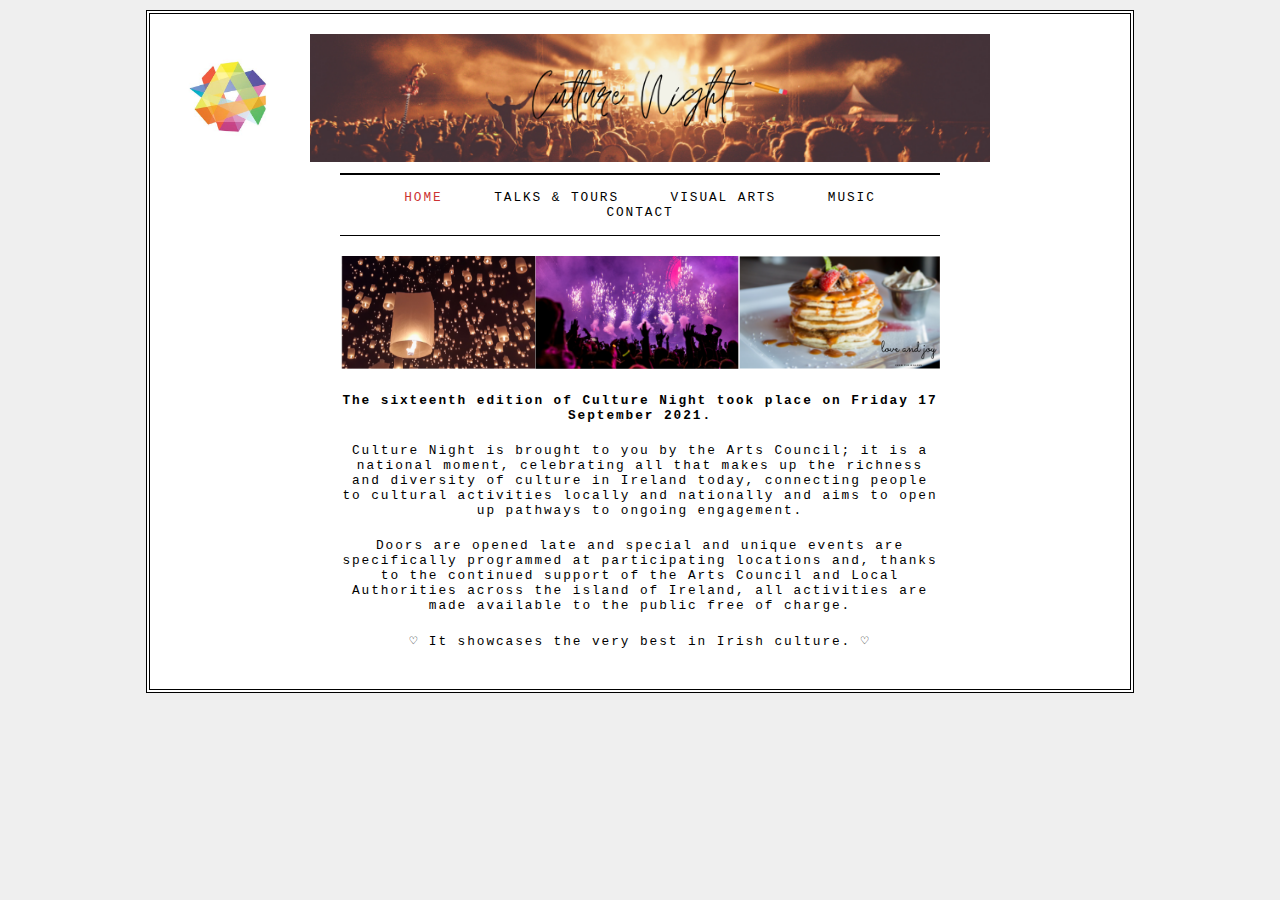
<file: Culture Night/index.html>
<!DOCTYPE html>

<html>
   <head>
       <title>Culture Night 2021</title>
       
       <link rel="stylesheet" type="text/css" href="style.css">
       <meta name="viewport" content="width=device-width, initial-scale=1">
       <meta charset="utf-8">
   </head>
   
   <body>
      <div id="page">
        <div id="banner">
          <img src="images/Culture Night.png" alt="Irish Culture Night Banner." width= 85% height= 10%>
        </div>
        <div id="logo">
          <img src="images/logo.jpg" alt="Festival Logo" height= 80% width= 80%/>
      </div>
			<center>
			<ul id="navigation">
				<li><a href="index.html" class="on">Home</a></li>
				<li><a href="tours.html">Talks & Tours</a></li>
				<li><a href="arts.html">Visual Arts</a></li>
				<li><a href="music.html">Music</a></li>
				<li><a href="contact.html">Contact</a></li>
			</ul>
			</center>
	  
			<p><img src="images/nav.png" alt="Lantern, Festival, Food" width= 100% height= 100%></p>
      
      <p><b>The sixteenth edition of Culture Night took place on Friday 17 September 2021.</b></p>
			
      <p>Culture Night is brought to you by the Arts Council; it is a national moment, celebrating all that makes up the richness and diversity of culture in Ireland today, connecting people to cultural activities locally and nationally and aims to open up pathways to ongoing engagement.</p>
      
      <p>Doors are opened late and special and unique events are specifically programmed at participating locations and, thanks to the continued support of the Arts Council and Local Authorities across the island of Ireland, all activities are made available to the public free of charge.</p>
      
	    <p>&#9825; It showcases the very best in Irish culture. &#9825;</p>
      
		</div>
   </body>
</html>
</file>
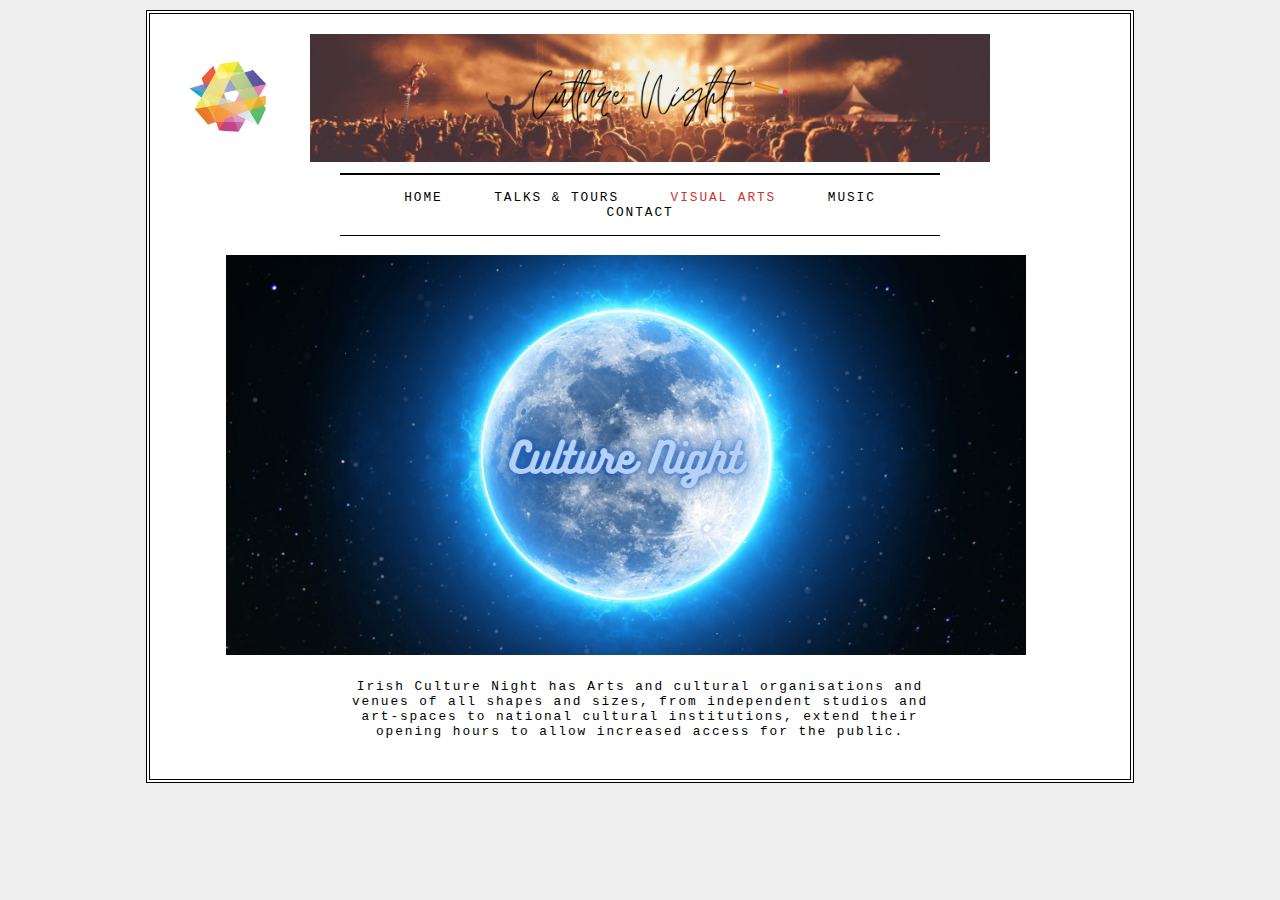
<file: Culture Night/arts.html>
<!DOCTYPE html>

<html>
   <head>
       <title>Visual Arts</title>
       
       <link rel="stylesheet" type="text/css" href="style2.css">
       <meta name="viewport" content="width=device-width, initial-scale=1">
       <meta charset="utf-8">
   </head>
   
   <body>
      <div id="page">
        <div id="banner">
          <img src="images/Culture Night.png" alt="Irish Culture Night Banner." width= 85%>
        </div>
        <div id="logo">
          <img src="images/logo.jpg" alt="Festival Logo" height= 80% width= 80%/>
        </div>
      <center>
        <ul id="navigation">
          <li><a href="index.html">Home</a></li>
          <li><a href="tours.html">Talks & Tours</a></li>
          <li><a href="arts.html" class= "on">Visual Arts</a></li>
          <li><a href="music.html">Music</a></li>
          <li><a href="contact.html">Contact</a></li>
        </ul>
      </center>
      
   <div id= "moon">
      <img src= "images/moon.png" alt= "Moon With Text">
   </div>
   
   <div id= "content">
      <p>Irish Culture Night has Arts and cultural organisations and venues of all shapes and sizes, from independent studios and art-spaces to national cultural institutions, extend their opening hours to allow increased access for the public.</p>
   </div>
</file>
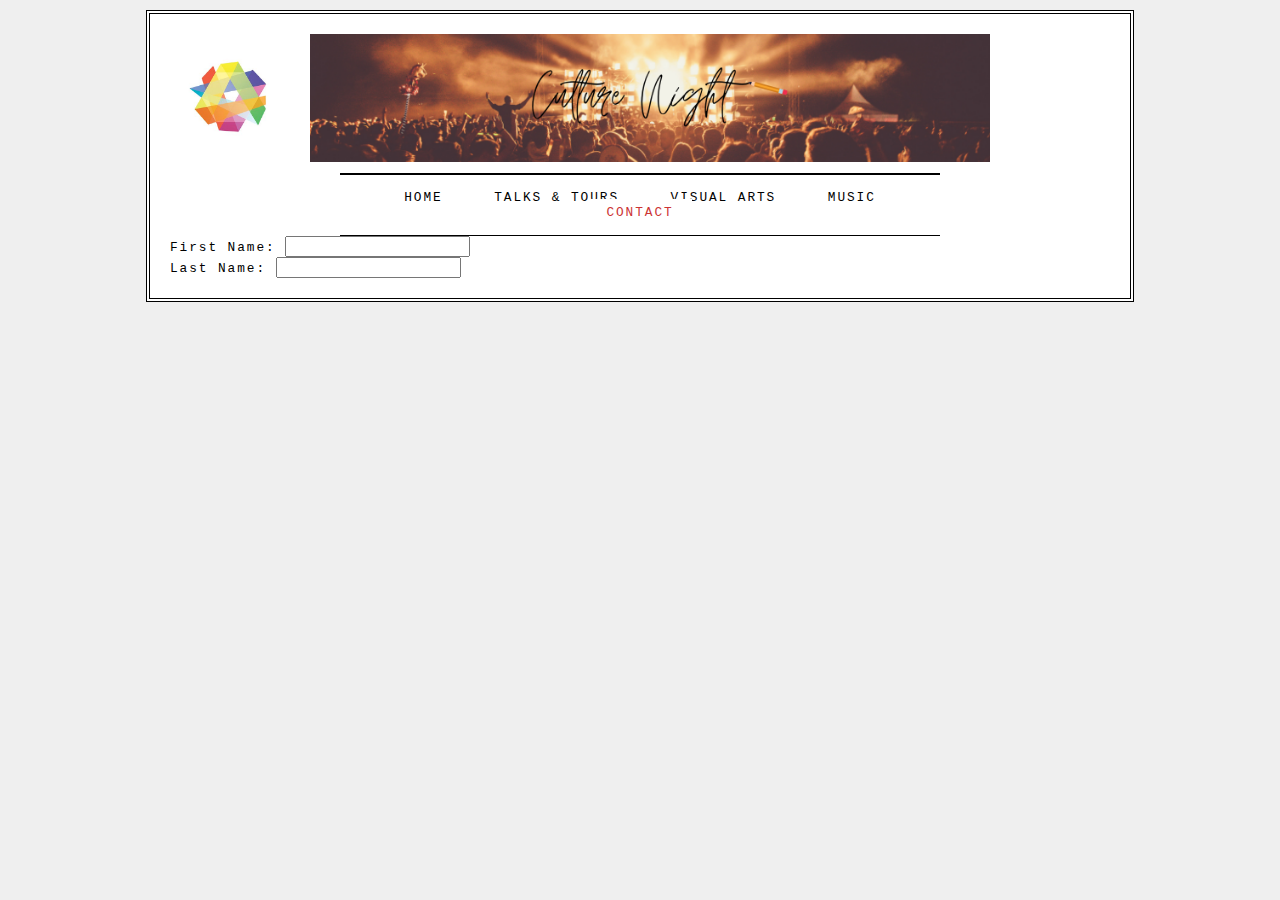
<file: Culture Night/contact.html>
<!DOCTYPE html>

<html>
   <head>
       <title>Culture Night 2021</title>
       
       <link rel="stylesheet" type="text/css" href="style2.css">
       <meta name="viewport" content="width=device-width, initial-scale=1">
       <meta charset="utf-8">
   </head>
   
   <body>
      <div id="page">
        <div id="banner">
          <img src="images/Culture Night.png" alt="Irish Culture Night Banner." width= 85% height= 10%>
        </div>
        <div id="logo">
          <img src="images/logo.jpg" alt="Festival Logo" height= 80% width= 80%/>
      </div>
			<center>
			<ul id="navigation">
				<li><a href="index.html">Home</a></li>
				<li><a href="tours.html">Talks & Tours</a></li>
				<li><a href="arts.html">Visual Arts</a></li>
				<li><a href="music.html">Music</a></li>
				<li><a href="contact.html" class= "on">Contact</a></li>
			</ul>
			</center>

   <form> 
      <label for= "fname">First Name: </label>
      <input type= "text" id= "fname" name= "fname">
      
      <br>
      
      <label for= "lname">Last Name: </label>
      <input type= "text" id= "fname" name= "fname">
      
      <br>
      
      
   </form>
      
   </body>
</file>
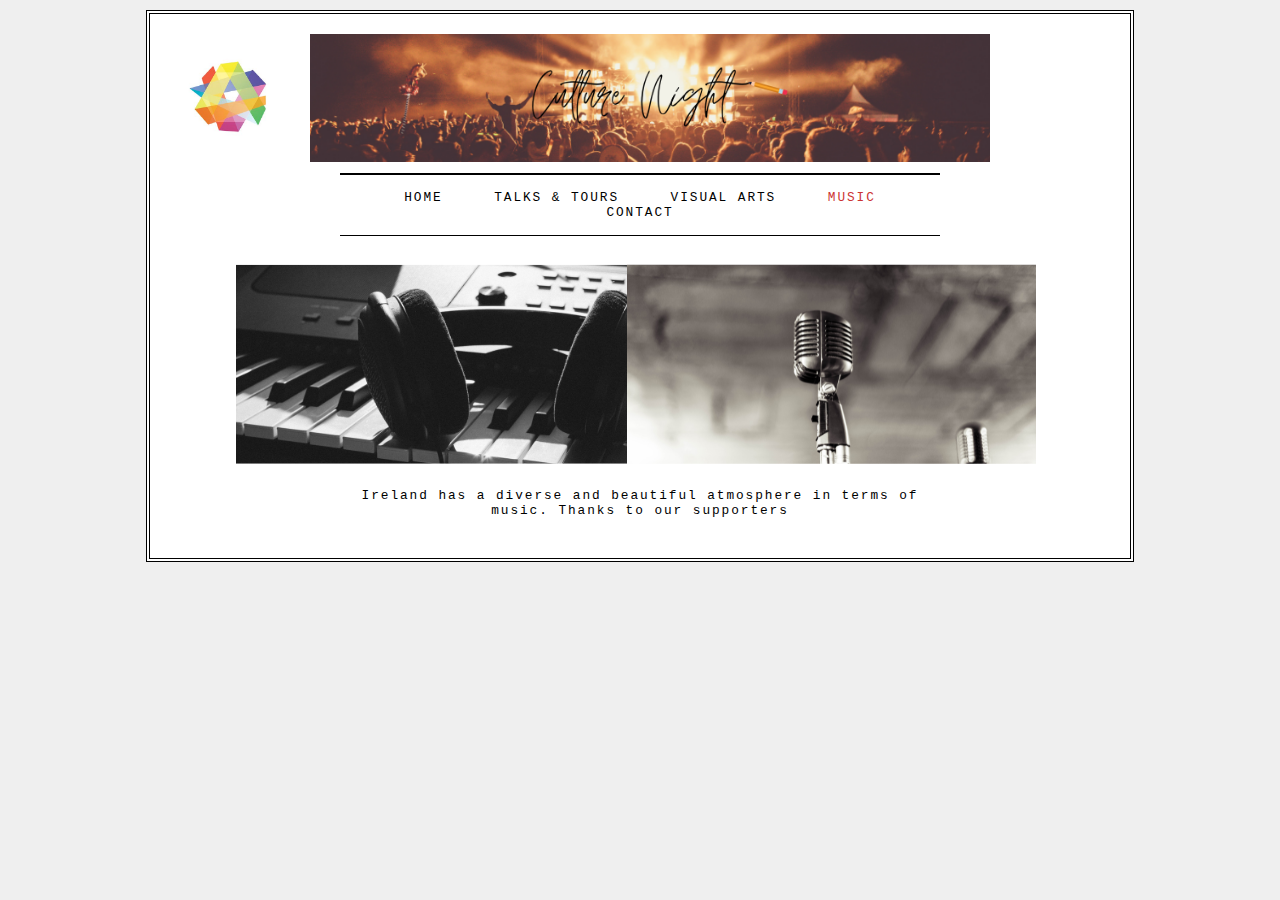
<file: Culture Night/music.html>
<!DOCTYPE html>

<html>
   <head>
       <title>Culture Night 2021</title>
       
       <link rel="stylesheet" type="text/css" href="style2.css">
       <meta name="viewport" content="width=device-width, initial-scale=1">
       <meta charset="utf-8">
   </head>
   
   <body>
      <div id="page">
        <div id="banner">
          <img src="images/Culture Night.png" alt="Irish Culture Night Banner." width= 85% height= 10%>
        </div>
        <div id="logo">
          <img src="images/logo.jpg" alt="Festival Logo" height= 80% width= 80%/>
      </div>
			<center>
			<ul id="navigation">
				<li><a href="index.html">Home</a></li>
				<li><a href="tours.html">Talks & Tours</a></li>
				<li><a href="arts.html">Visual Arts</a></li>
				<li><a href="music.html"class="on">Music</a></li>
				<li><a href="contact.html">Contact</a></li>
			</ul>
			</center>
      
      <div id= "music">
         <img src= "images/music.png" alt= "Music Banner">
      </div>
      
      <p>Ireland has a diverse and beautiful atmosphere in terms of music. Thanks to our supporters </p>
      
   </body>
</file>
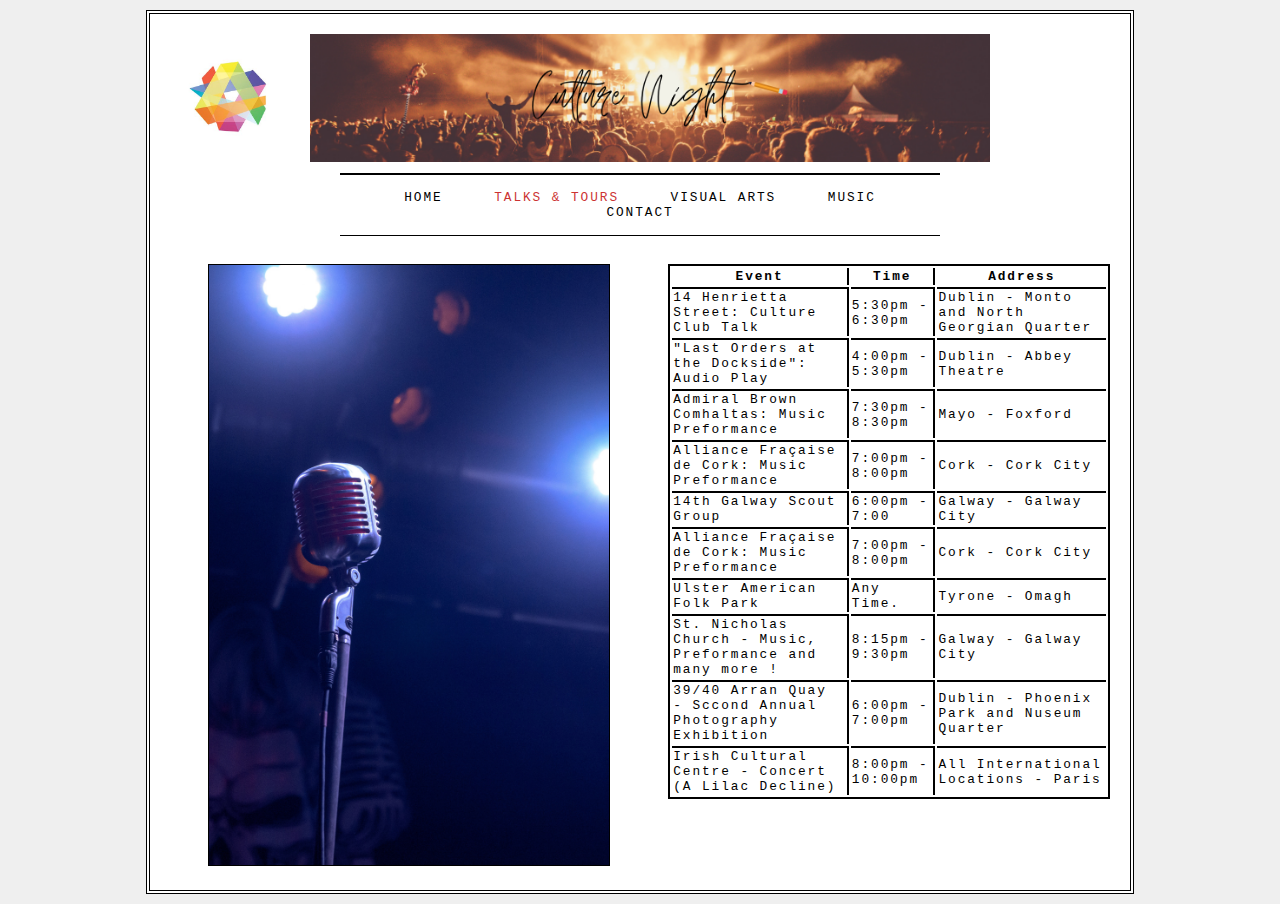
<file: Culture Night/tours.html>
<!DOCTYPE html>

<html>
   <head>
       <title>Talks & Tours</title>
       
       <link rel="stylesheet" type="text/css" href="style2.css">
       <meta name="viewport" content="width=device-width, initial-scale=1">
       <meta charset="utf-8">
   </head>
   
   <body>
      <div id="page">
        <div id="banner">
          <img src="images/Culture Night.png" alt="Irish Culture Night Banner." width= 85%>
        </div>
        <div id="logo">
          <img src="images/logo.jpg" alt="Festival Logo" height= 80% width= 80%/>
        </div>
      <center>
        <ul id="navigation">
          <li><a href="index.html">Home</a></li>
          <li><a href="tours.html" class="on">Talks & Tours</a></li>
          <li><a href="arts.html">Visual Arts</a></li>
          <li><a href="music.html">Music</a></li>
          <li><a href="contact.html">Contact</a></li>
        </ul>
      </center>
      
      <table id= "timetable">
        <tr>
            <th class= "headers">Event</th>
            <th class= "headers">Time</th>
            <th>Address</th>
        </tr>
        <tr>
            <td class= "cells">14 Henrietta Street: Culture Club Talk</td>
            <td class= "cells">5:30pm - 6:30pm</td>
            <td class= "cells2">Dublin - Monto and North Georgian Quarter</td>
        </tr>
        <tr>
            <td class= "cells">"Last Orders at the Dockside": Audio Play</td>
            <td class= "cells">4:00pm - 5:30pm</td>
            <td class= "cells2">Dublin - Abbey Theatre</td>
        </tr>
        <tr>
            <td class= "cells">Admiral Brown Comhaltas: Music Preformance</td>
            <td class= "cells">7:30pm - 8:30pm</td>
            <td class= "cells2">Mayo - Foxford</td>
        </tr>
        <tr>
            <td class= "cells">Alliance Fra&ccedil;aise de Cork: Music Preformance</td>
            <td class= "cells">7:00pm - 8:00pm</td>
            <td class= "cells2">Cork - Cork City</td>
        </tr>
		 <tr>
            <td class= "cells">14th Galway Scout Group</td>
            <td class= "cells">6:00pm - 7:00</td>
            <td class= "cells2">Galway - Galway City</td>
        </tr>
		 <tr>
            <td class= "cells">Alliance Fra&ccedil;aise de Cork: Music Preformance</td>
            <td class= "cells">7:00pm - 8:00pm</td>
            <td class= "cells2">Cork - Cork City</td>
        </tr>	
		 <tr>
            <td class= "cells">Ulster American Folk Park</td>
            <td class= "cells">Any Time.</td>
            <td class= "cells2">Tyrone - Omagh</td>
        </tr>
		 <tr>
            <td class= "cells">St. Nicholas Church - Music, Preformance and many more !</td>
            <td class= "cells">8:15pm - 9:30pm</td>
            <td class= "cells2">Galway - Galway City</td>
        </tr>
		 <tr>
            <td class= "cells">39/40 Arran Quay - Sccond Annual Photography Exhibition</td>
            <td class= "cells">6:00pm - 7:00pm</td>
            <td class= "cells2">Dublin - Phoenix Park and Nuseum Quarter</td>
        </tr>
		 <tr>
            <td class= "cells">Irish Cultural Centre - Concert (A Lilac Decline)</td>
            <td class= "cells">8:00pm - 10:00pm</td>
            <td class= "cells2">All International Locations - Paris</td>
        </tr>
      </table>
    
      <img src= "images/mic.png" alt= "Picture of a Microphone" id= "mic">
   
    </body>
</file>
<file: Culture Night/style.css>
body {
			font-size: 80%;
		  font-family: "Courier New", Courier, monospace;
			letter-spacing: 0.15em;	
			background-color: #efefef;
      }
      
#page {
				max-width: 940px;
				min-width: 720px;
				margin: 10px auto 10px auto;
				padding: 20px;
				border: 4px double #000;
				background-color: #ffffff;
       }
       
#logo {
			width: 150px;
			margin: 20px 90% 25px auto;
      }

#banner {
        float: right;
        }
      
ul {
	  width: 570px;
		padding: 15px;
		margin: 0px auto 0px auto;
		border-top: 2px solid #000;
		border-bottom: 1px solid #000;
		text-align: center;
    }
    
li {
		display: inline;
		margin: 0px 3px;
   }
   
p {
	text-align: center;
	width: 600px; 
	margin: 20px auto 20px auto; 
	font-weight: normal;
  }
  
a {
	color: #000000;
	text-transform: uppercase;
	text-decoration: none;
	padding: 6px 18px 5px 18px;
  }
  
a:hover, a.on {
               color: #cc3333;
               background-color: #ffffff;
              }
</file>
<file: Culture Night/style2.css>
/*
  Author: Jorge
  Class: CS
  Date: 12/10/2021
                  */
                  
/* Styles the body for the tours.html, music.html, arts.html and contact.html */                 
          
body {
		font-size: 80%;
		font-family: "Courier New", Courier, monospace;
		letter-spacing: 0.15em;	
		background-color: #efefef;
      }
      
/* Styles for the tours.html */       
      
#page {
		max-width: 940px;
		min-width: 720px;
		margin: 10px auto 10px auto;
		padding: 20px;
		border: 4px double #000;
		background-color: #ffffff;
       }
       
#logo {
		width: 150px;
		margin: 20px 90% 25px auto;
      }

#banner {
        float: right;
        }
      
ul {
	width: 570px;
	padding: 15px;
	margin: 0px auto 0px auto;
	border-top: 2px solid #000;
	border-bottom: 1px solid #000;
	text-align: center;
    }
    
li {
	display: inline;
	margin: 0px 3px;
   }
   
p {
	text-align: center;
	width: 600px; 
	margin: 20px auto 20px auto; 
	font-weight: normal;
  }
  
a {
	color: #000000;
	text-transform: uppercase;
	text-decoration: none;
	padding: 6px 18px 5px 18px;
  }
  
a:hover, a.on {
               color: #cc3333;
               background-color: #ffffff;
              }
              
#mic {
    border: .1em solid black;
    margin: 3% auto auto 4%;
    }
    
#timetable {
            border: .2em solid black;
            float: right;
            margin-top: 3%;
            width: 47%;
            }
            
.headers {
          border-right: .2em solid black;
         }
         
.cells {
        border-top: .2em solid black;
        border-right: .2em solid black;
        }
        
.cells2 {
        border-top: .2em solid black;
        }
        
/* Specific Styles for the arts.html */
        
#moon {
       margin: 2% auto auto 6%;
       position: relative;
      }
      
/* Specific Styles for the contact.html */
#music {
        margin: 3% auto auto 7%;
       }
</file>
